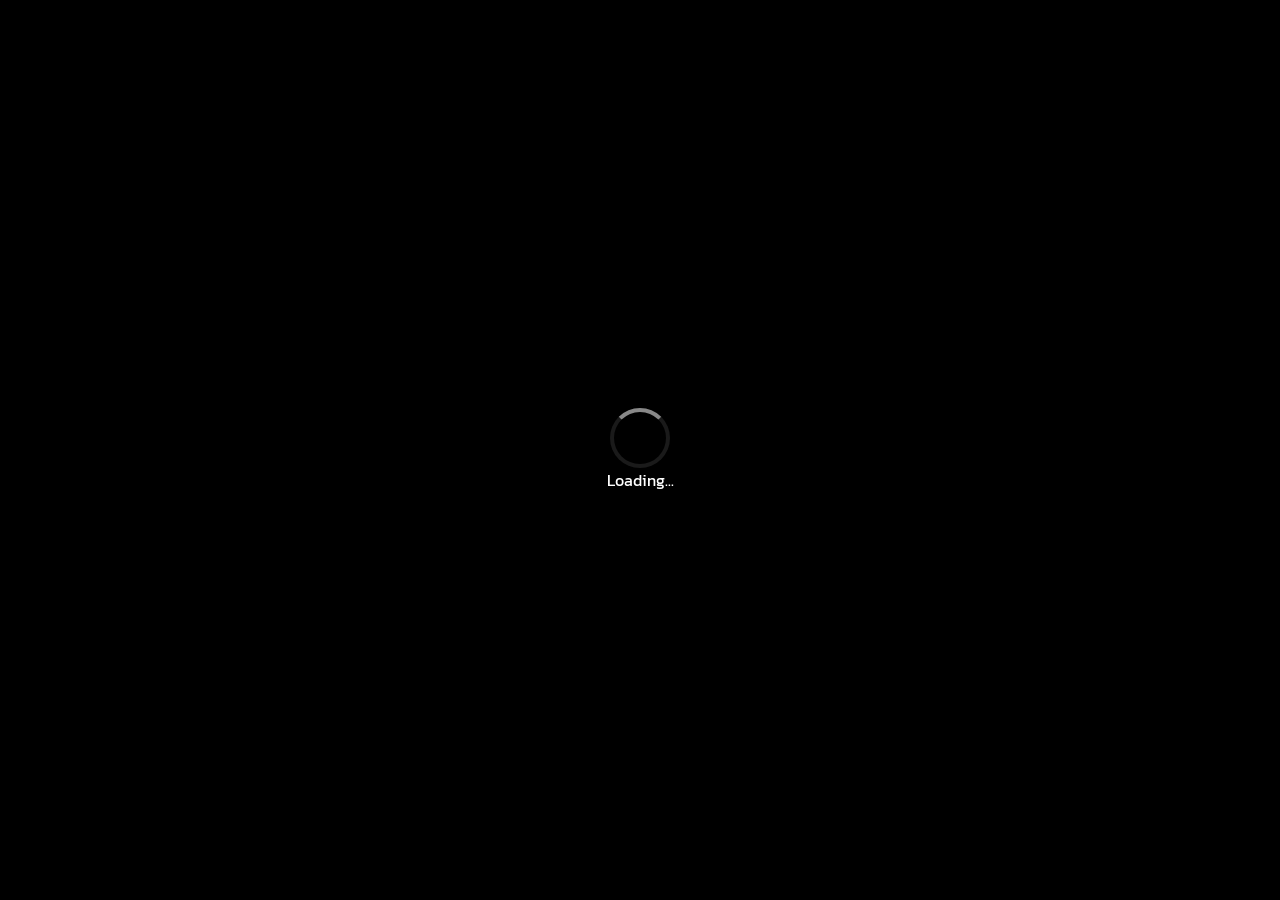
<file: index.html>
<!DOCTYPE html>
<html lang="th">
<head>
  <meta charset="UTF-8" />
  <meta name="viewport" content="width=device-width, initial-scale=1.0" />
  <title>Darapedbxy</title>
  <link href="https://fonts.googleapis.com/css2?family=Kanit:wght@500;700&display=swap" rel="stylesheet" />
  <link rel="stylesheet" href="style.css" />
</head>
<body>
  <!-- Loading -->
  <div id="loading-screen">
    <div class="loader"></div>
    <p>Loading...</p>
  </div>

  <!-- Theme Toggle -->
  <div class="theme-toggle" id="themeToggle" title="Toggle Light/Dark Mode">
    <svg id="moonIcon" xmlns="http://www.w3.org/2000/svg" width="20" height="20" fill="none" stroke="currentColor" stroke-width="2" viewBox="0 0 24 24">
      <path d="M21 12.79A9 9 0 1 1 11.21 3a7 7 0 0 0 9.79 9.79Z"></path>
    </svg>
    <svg id="sunIcon" xmlns="http://www.w3.org/2000/svg" width="20" height="20" fill="none" stroke="currentColor" stroke-width="2" viewBox="0 0 24 24">
      <circle cx="12" cy="12" r="5"></circle>
      <line x1="12" y1="1" x2="12" y2="3"></line>
      <line x1="12" y1="21" x2="12" y2="23"></line>
      <line x1="4.22" y1="4.22" x2="5.64" y2="5.64"></line>
      <line x1="18.36" y1="18.36" x2="19.78" y2="19.78"></line>
      <line x1="1" y1="12" x2="3" y2="12"></line>
      <line x1="21" y1="12" x2="23" y2="12"></line>
      <line x1="4.22" y1="19.78" x2="5.64" y2="18.36"></line>
      <line x1="18.36" y1="5.64" x2="19.78" y2="4.22"></line>
    </svg>
  </div>

  <!-- Particle Layer -->
  <canvas id="particleCanvas"></canvas>

  <!-- วงกลมเมาส์ -->
  <div id="circle"></div>

  <!-- เนื้อหา -->
  <div class="center-container">
    <div class="title">
      <h2 class="gradient-text">Dekbangtlez Gang</h2>
      <p class="gradient-text">1 PERSON IN MY GANG</p>
    </div>

    <button id="memberBtn">
      <span>Person List</span>
      <svg xmlns="http://www.w3.org/2000/svg" width="22" height="22" fill="none" viewBox="0 0 24 24" stroke="currentColor">
        <path stroke-linecap="round" stroke-linejoin="round" stroke-width="2" d="M4 17h16M4 12h16M4 7h16" />
      </svg>
    </button>
  </div>

  <!-- Footer -->
  <footer>
    <p>© 2025 Dekbangtlez — All rights reserved.</p>
  </footer>

  <audio id="bg" autoplay loop></audio>
  <script src="script.js"></script>
</body>
</html>
</file>
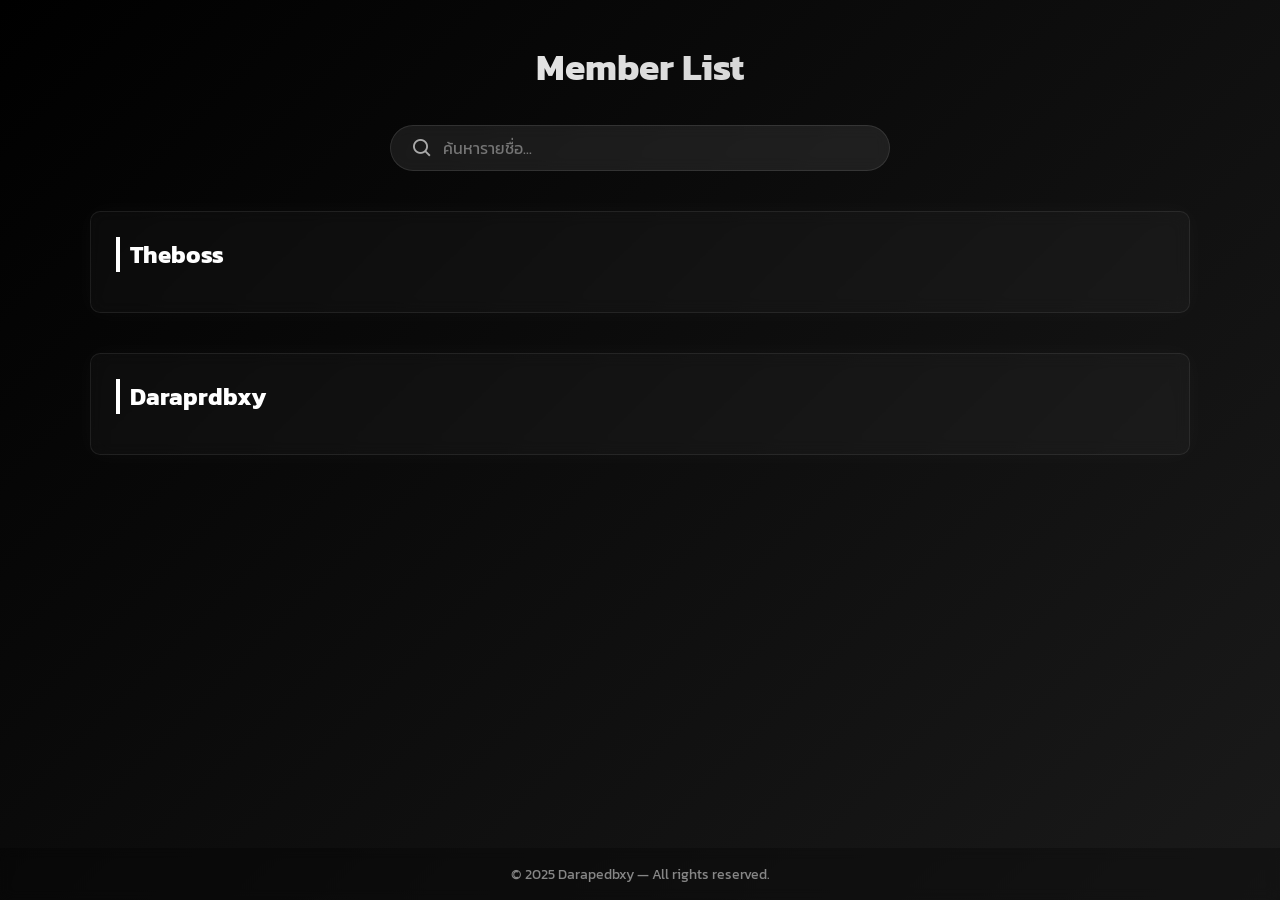
<file: person.html>
<!DOCTYPE html>
<html lang="th">
<head>
  <meta charset="UTF-8" />
  <meta name="viewport" content="width=device-width, initial-scale=1.0" />
  <title>Member List | Darapedbxy</title>
  <link href="https://fonts.googleapis.com/css2?family=Kanit:wght@500;700&display=swap" rel="stylesheet" />
  <link href="https://unpkg.com/boxicons@2.1.4/css/boxicons.min.css" rel="stylesheet" />
  <style>
    :root {
      --bg-start: #000000;
      --bg-end: #1a1a1a;
      --font: 'Kanit', sans-serif;
      --text: #ffffff;
      --link: #00aaff;
      --accent: #ff4d4d;
    }

    * {margin:0;padding:0;box-sizing:border-box;}
    html,body{
      height:100%;
      font-family:var(--font);
      color:var(--text);
      background:linear-gradient(135deg,var(--bg-start),var(--bg-end));
      overflow-x:hidden;
    }

    body::before{
      content:"";
      position:fixed;
      top:0;left:0;
      width:100%;height:100%;
      background:url("blob:https://www.facebook.com/3edf5d57-219f-45c7-8bbc-c7066422060f") center/cover no-repeat;
      opacity:0.12;
      z-index:-1;
    }

    header{
      text-align:center;
      padding:40px 20px 10px;
      font-size:2.3rem;
      font-weight:700;
      background:linear-gradient(90deg,#fff,#999,#fff);
      -webkit-background-clip:text;
      -webkit-text-fill-color:transparent;
      background-size:300% 300%;
      animation:moveGradient 4s ease infinite;
    }
    @keyframes moveGradient{
      0%{background-position:0% 50%}
      50%{background-position:100% 50%}
      100%{background-position:0% 50%}
    }

    .search-box{
      width:90%;
      max-width:500px;
      margin:20px auto 10px;
      display:flex;
      align-items:center;
      background:rgba(255,255,255,0.08);
      border:1px solid rgba(255,255,255,0.1);
      border-radius:50px;
      padding:10px 20px;
      backdrop-filter:blur(8px);
    }
    .search-box i{
      color:#aaa;
      font-size:1.4rem;
      margin-right:10px;
    }
    .search-box input{
      background:transparent;
      border:none;
      outline:none;
      color:#fff;
      font-size:1rem;
      width:100%;
      font-family:var(--font);
    }

    .container{
      width:90%;
      max-width:1100px;
      margin:30px auto 100px;
    }

    section{
      margin-top:40px;
      background:rgba(255,255,255,0.03);
      border:1px solid rgba(255,255,255,0.08);
      border-radius:10px;
      padding:25px;
      backdrop-filter:blur(8px);
      box-shadow:0 0 25px rgba(255,255,255,0.03);
    }

    h2{
      font-size:1.5rem;
      margin-bottom:15px;
      border-left:4px solid #fff;
      padding-left:10px;
    }
    .leader h2{border-color:var(--accent);}

    .list{
      display:flex;
      flex-wrap:wrap;
      gap:20px;
      justify-content:flex-start;
    }

    .card{
      flex:1 1 calc(20% - 20px);
      min-width:160px;
      max-width:200px;
      background:rgba(255,255,255,0.04);
      border:1px solid rgba(255,255,255,0.08);
      border-radius:10px;
      text-align:center;
      padding:15px 10px;
      transition:all 0.3s ease;
    }
    .card:hover{
      background:rgba(255,255,255,0.1);
      transform:translateY(-5px);
    }

    .profile{
      width:80px;
      height:80px;
      border-radius:50%;
      object-fit:cover;
      margin-bottom:10px;
      box-shadow:0 0 10px rgba(255,255,255,0.1);
    }

    .card h3{
      font-size:1rem;
      font-weight:600;
      display:flex;
      align-items:center;
      justify-content:center;
      gap:6px;
      color:#fff;
    }
    .card h3 i{
      color:var(--accent);
      font-size:1.2rem;
    }

    .card a{
      display:inline-block;
      margin-top:8px;
      font-size:0.9rem;
      color:var(--link);
      text-decoration:none;
      transition:color 0.2s ease;
    }
    .card a:hover{color:#55cfff;}

    footer{
      position:fixed;
      bottom:0;
      left:0;
      width:100%;
      text-align:center;
      color:rgba(255,255,255,0.5);
      padding:15px;
      font-size:0.9rem;
      background:rgba(0,0,0,0.25);
      backdrop-filter:blur(6px);
    }

    @media (max-width:900px){.card{flex:1 1 calc(33.33% - 20px);}}
    @media (max-width:600px){.card{flex:1 1 calc(50% - 20px);}header{font-size:1.8rem;}}
  </style>
</head>
<body>
  <header>Member List</header>

  <div class="search-box">
    <i class='bx bx-search'></i>
    <input type="text" id="searchInput" placeholder="ค้นหารายชื่อ...">
  </div>

  <div class="container">
    <section class="theboss">
      <h2>Theboss</h2>
      <div class="list" id="ThebossList"></div>
    </section>

    <section class="Daraprdbxy">
      <h2>Daraprdbxy</h2>
      <div class="list" id="DaraprdbxyList"></div>
    </section>
  </div>

  <footer>© 2025 Darapedbxy — All rights reserved.</footer>

  <script>
    const defaultImage = "https://i.pinimg.com/originals/91/ab/f0/91abf0d74be5d9aeb1346178e70dde96.gif";

    fetch("person.json")
      .then(res => res.json())
      .then(data => {
        const ThebossList = document.getElementById("ThebossList");
        const DaraprdbxyList = document.getElementById("Daraprdbxy");

        const Theboss = data.filter(p => p.permission === "Theboss");
        const Daraprdbxy = data.filter(p => p.permission === "Daraprdbxy");

        function createCard(person, isLeader=false) {
          const imgSrc = person.image && person.image.trim() !== "" ? person.image : defaultImage;
          const div = document.createElement("div");
          div.className = "card";
          div.innerHTML = `
            <img src="${imgSrc}" class="profile" alt="profile">
            <h3>${person.name}${isLeader ? ' <i class="bx bx-crown"></i>' : ''}</h3>
            <a href="${person.facebook}" target="_blank">Facebook</a>
          `;
          return div;
        }

        leaders.forEach(p => leaderList.appendChild(createCard(p, true)));
        members.forEach(p => memberList.appendChild(createCard(p)));

        const searchInput = document.getElementById("searchInput");
        searchInput.addEventListener("input", e => {
          const val = e.target.value.toLowerCase();
          document.querySelectorAll(".card").forEach(card => {
            card.style.display = card.innerText.toLowerCase().includes(val) ? "" : "none";
          });
        });
      });
  </script>
</body>
</html>
</file>
<file: style.css>
:root {
  --gradient-start: #000000;
  --gradient-end: #1a1a1a;
  --circle-color: rgba(255, 255, 255, 0.1);
  --button-gradient-start: #222222;
  --button-gradient-end: #444444;
  --button-text-color: #ffffff;
  --font: 'Kanit', sans-serif;
  --text-color: #ffffff;
}

/* 🌞 Light Theme Variables */
.light-theme {
  --gradient-start: #f0f0f0;
  --gradient-end: #d9d9d9;
  --circle-color: rgba(0, 0, 0, 0.05);
  --button-gradient-start: #ffffff;
  --button-gradient-end: #e0e0e0;
  --button-text-color: #000000;
  --text-color: #000000;
}

/* Reset */
* { margin: 0; padding: 0; box-sizing: border-box; }

html, body {
  height: 100%;
  overflow: hidden;
  font-family: var(--font);
  color: var(--text-color);
  position: relative;
  background: linear-gradient(135deg, var(--gradient-start), var(--gradient-end));
}

/* Background Image (with low opacity) */
body::before {
  content: "";
  position: absolute;
  top: 0; left: 0;
  width: 100%; height: 100%;
  background: url("") center/cover no-repeat;
  opacity: 0.12;
  z-index: 0;
}

/* Light Glow Bottom */
body::after {
  content: "";
  position: absolute;
  bottom: 0; left: 50%;
  transform: translateX(-50%);
  width: 100%;
  height: 300px;
  background: radial-gradient(circle at center top, rgba(255,255,255,0.12) 0%, rgba(255,255,255,0) 70%);
  filter: blur(80px);
  z-index: 1;
}

/* Theme Toggle */
.theme-toggle {
  position: fixed;
  top: 20px;
  right: 25px;
  background: rgba(255, 255, 255, 0.07);
  backdrop-filter: blur(8px);
  border: 1px solid rgba(255,255,255,0.1);
  border-radius: 50px;
  width: 50px;
  height: 50px;
  cursor: pointer;
  display: flex;
  align-items: center;
  justify-content: center;
  z-index: 20;
  transition: all 0.3s ease;
}
.theme-toggle:hover {
  background: rgba(255,255,255,0.15);
  transform: scale(1.05);
}
.theme-toggle svg {
  color: var(--text-color);
  position: absolute;
  transition: opacity 0.3s ease;
}
#sunIcon { opacity: 0; }
.light-theme #moonIcon { opacity: 0; }
.light-theme #sunIcon { opacity: 1; }

/* Loading screen */
#loading-screen {
  position: fixed;
  width: 100%;
  height: 100%;
  background: #000;
  display: flex;
  flex-direction: column;
  justify-content: center;
  align-items: center;
  z-index: 999;
  transition: opacity 1s ease;
}
#loading-screen.hidden { opacity: 0; pointer-events: none; }

.loader {
  border: 4px solid rgba(255,255,255,0.1);
  border-top: 4px solid #888;
  border-radius: 50%;
  width: 60px;
  height: 60px;
  animation: spin 1s linear infinite;
}
@keyframes spin { 100% { transform: rotate(360deg); } }

/* Center content - shifted higher for focus */
.center-container {
  position: absolute;
  top: 40%;  /* 👈 เดิม 50% ปรับขึ้น */
  left: 50%;
  transform: translate(-50%, -50%);
  text-align: center;
  z-index: 5;
}

/* Gradient Text Animation */
.gradient-text {
  background: linear-gradient(270deg, #ffffff, #999, #ffffff);
  background-size: 300% 300%;
  -webkit-background-clip: text;
  -webkit-text-fill-color: transparent;
  animation: moveGradient 4s ease infinite;
}
@keyframes moveGradient {
  0% { background-position: 0% 50%; }
  50% { background-position: 100% 50%; }
  100% { background-position: 0% 50%; }
}

.title h2 {
  font-size: 2.8rem;
  font-weight: 700;
}
.title p {
  margin-top: 8px;
  font-size: 1.2rem;
  opacity: 0.85;
}

/* Button */
button {
  margin-top: 40px;
  display: inline-flex;
  align-items: center;
  gap: 10px;
  padding: 16px 40px;
  font-size: 1.2rem;
  background: linear-gradient(135deg, var(--button-gradient-start), var(--button-gradient-end));
  color: var(--button-text-color);
  border: 1px solid rgba(255,255,255,0.1);
  border-radius: 40px;
  cursor: pointer;
  box-shadow: inset 0 0 0 1px rgba(255,255,255,0.15), 0 0 20px rgba(0,0,0,0.7);
  transition: all 0.3s ease;
  backdrop-filter: blur(6px);
}
button:hover {
  transform: translateY(-2px);
  background: linear-gradient(135deg, #333, #555);
  box-shadow: 0 0 25px rgba(255,255,255,0.1);
}
button svg {
  stroke: var(--button-text-color);
  transition: transform 0.3s ease;
}
button:hover svg { transform: rotate(90deg); }

/* Circle Follow */
#circle {
  position: fixed;
  top: 0; left: 0;
  width: 250px;
  height: 250px;
  border-radius: 50%;
  background: var(--circle-color);
  pointer-events: none;
  filter: blur(80px);
  transform: translate(-50%, -50%);
  z-index: 2;
}

/* Footer */
footer {
  position: absolute;
  bottom: 15px;
  width: 100%;
  text-align: center;
  color: rgba(255,255,255,0.5);
  font-size: 0.9rem;
  z-index: 5;
}

/* Responsive */
@media (max-width: 600px) {
  .title h2 { font-size: 1.8rem; }
  button { padding: 14px 28px; font-size: 1rem; }
  #circle { width: 180px; height: 180px; filter: blur(50px); }
}
</file>
